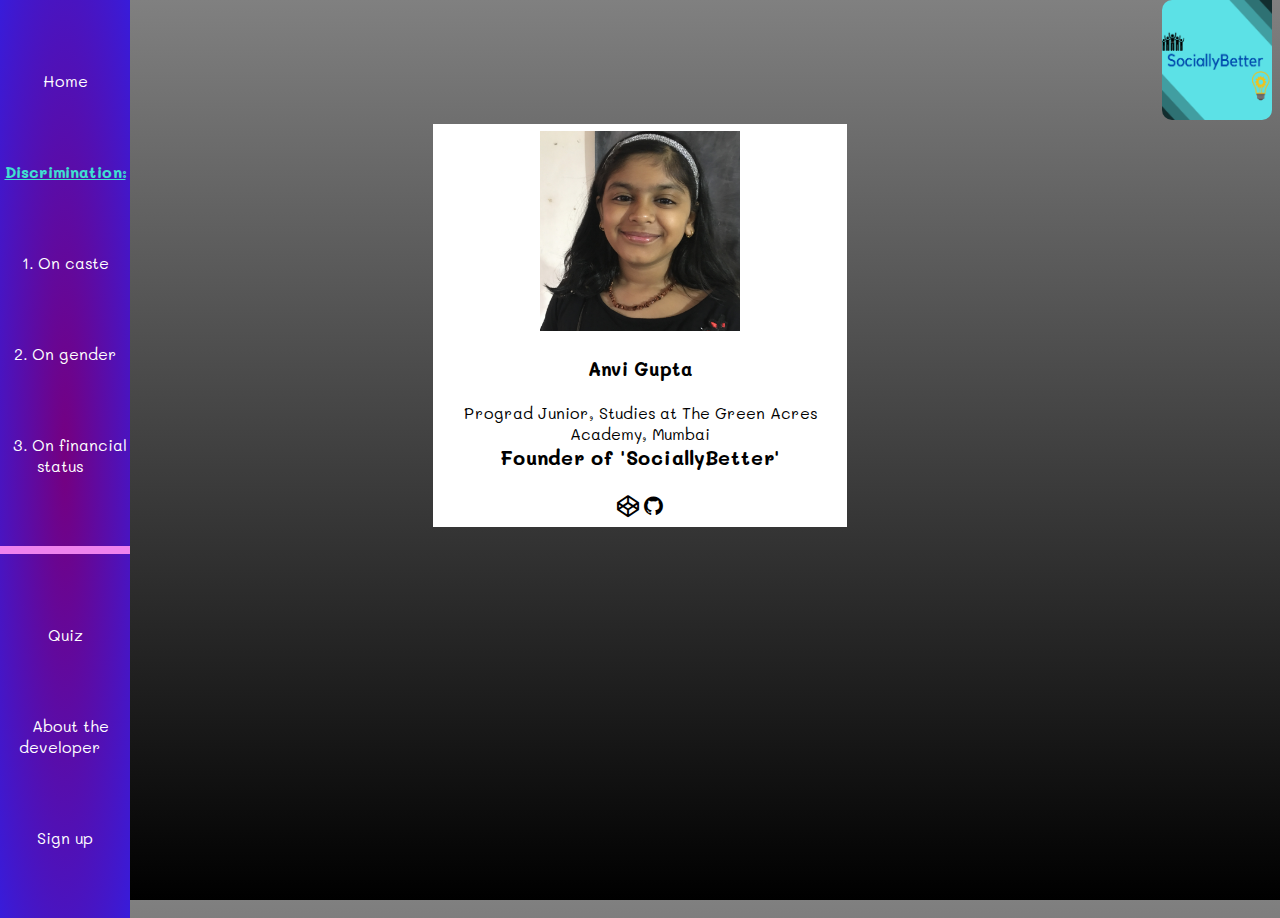
<file: about.html>
<!DOCTYPE html>
<html lang="en">
<head>
    <meta charset="UTF-8">
    <meta name="viewport" content="width=device-width, initial-scale=1.0">
    <title>About the developer</title>
    <link rel="stylesheet" href="about.css">
    <link rel="stylesheet" href="https://cdnjs.cloudflare.com/ajax/libs/font-awesome/5.15.1/css/all.min.css" />
    <link rel="stylesheet" href="https://cdnjs.cloudflare.com/ajax/libs/font-awesome/4.7.0/css/font-awesome.min.css">
</head>
<body>
    <nav id="bar">
        <ul id="container">
            <li><a href="./index.html">Home</a></li>
            <li id="li"><u>Discrimination:</u></li>
            <li><a href="./caste.html">1. On caste</a></li>
            <li><a href="./gender.html">2. On gender</a></li>
            <li><a href="./status.html">3. On financial status</a></li>
            <hr>
            <li><a href="./quiz.html">Quiz</a></li>
            <li><a href="./about.html">About the developer</a></li>
            <li><a href="./signup.html">Sign up</a></li>
        </ul>
    </nav>
    <img id="background" src="./assets/Screenshot (68).png" alt="">
    <div>
        <img src="./assets/AnviG.jpg" alt="">
        <br><br>
        <h3>Anvi Gupta</h3><br>
        <p>Prograd Junior, Studies at The Green Acres Academy, Mumbai</p>
        <p id="p">Founder of 'SociallyBetter'</p>
        <br>
        <a id="a" target="blank" href="https://codepen.io/anvi_gupta"><i class="fa fa-codepen" aria-hidden="true"></i></a>
        <a id="a" target="blank" href="https://github.com/anvi-gupta"><i class="fa fa-github" aria-hidden="true"></i></a>
    </div>
</body>
</html>
</file>
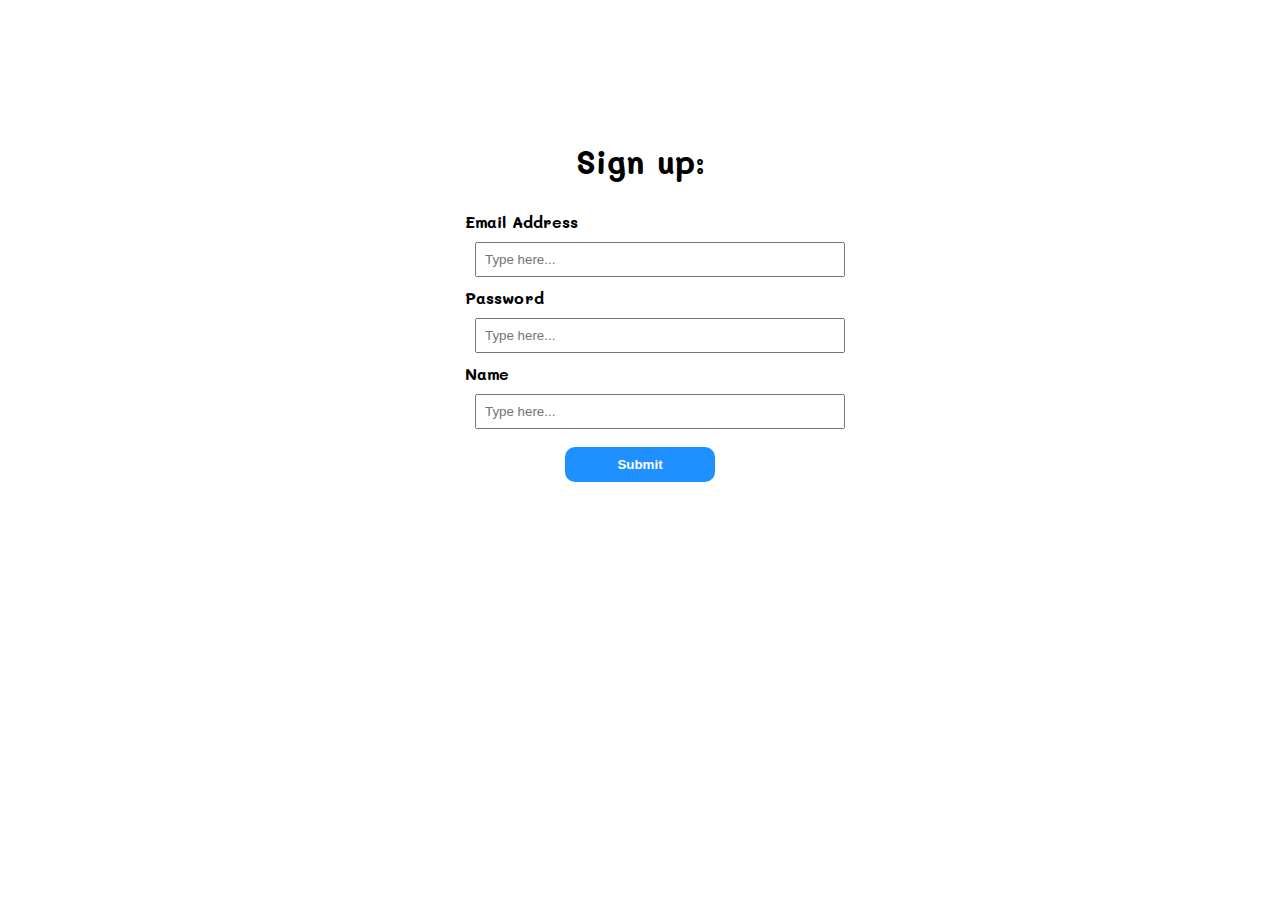
<file: signup.html>
<!DOCTYPE html>
<html lang="en">
<head>
    <meta charset="UTF-8">
    <meta name="viewport" content="width=device-width, initial-scale=1.0">
    <title>Sign-Up</title>
    <link rel="stylesheet" href="./signup.css">
</head>
<body>
    <section id="sect"> 
        <h1>Sign up:</h1><br>
        <form action="">
        <label for="email">Email Address</label>
        <input type="text" placeholder="Type here...">
        <label for="password">Password</label><br>
        <input type="password" id="myInput" placeholder="Type here...">
        
        <label for="name">Name</label>
        <input type="text" id="name" placeholder="Type here...">
        
    </form>
    <input type="submit" id="submit" onclick="on()">
</section>
<section id="secti">
    <form action="">
<label for="">What is 43 multiplied by 52?</label>
<br><input type="number" id="input" placeholder="Type here...">
</form>
<input type="submit" id="sub" onclick="sub()">
</section>


<section id="sectio">
    <form id="form" action="">
<label id="label" for="">What is 34 multiplied by 42?</label>
<br><input type="number" id="input1" placeholder="Type here...">
</form>
<input type="submit" id="subm" onclick="subm()">
</section>

    
<script>

    

signUp.onclick=()=>{
    location.href="./signup.html";
}


function on(){
    document.getElementById("sect").style.display="none";
    document.getElementById("secti").style.display="inherit";
}



function sub(){
    if(input.value==2236){
        document.getElementById("secti").style.display="none";
        document.getElementById("sectio").style.display="inherit";

    } else{
        location.href="./oops.html";
    }
}

function subm(){
    if(input1.value==1428){
        location.href="./thank.html";
    }
    else{
        location.href="./oops.html";
    }
}
</script>
</body>
</html>
</file>
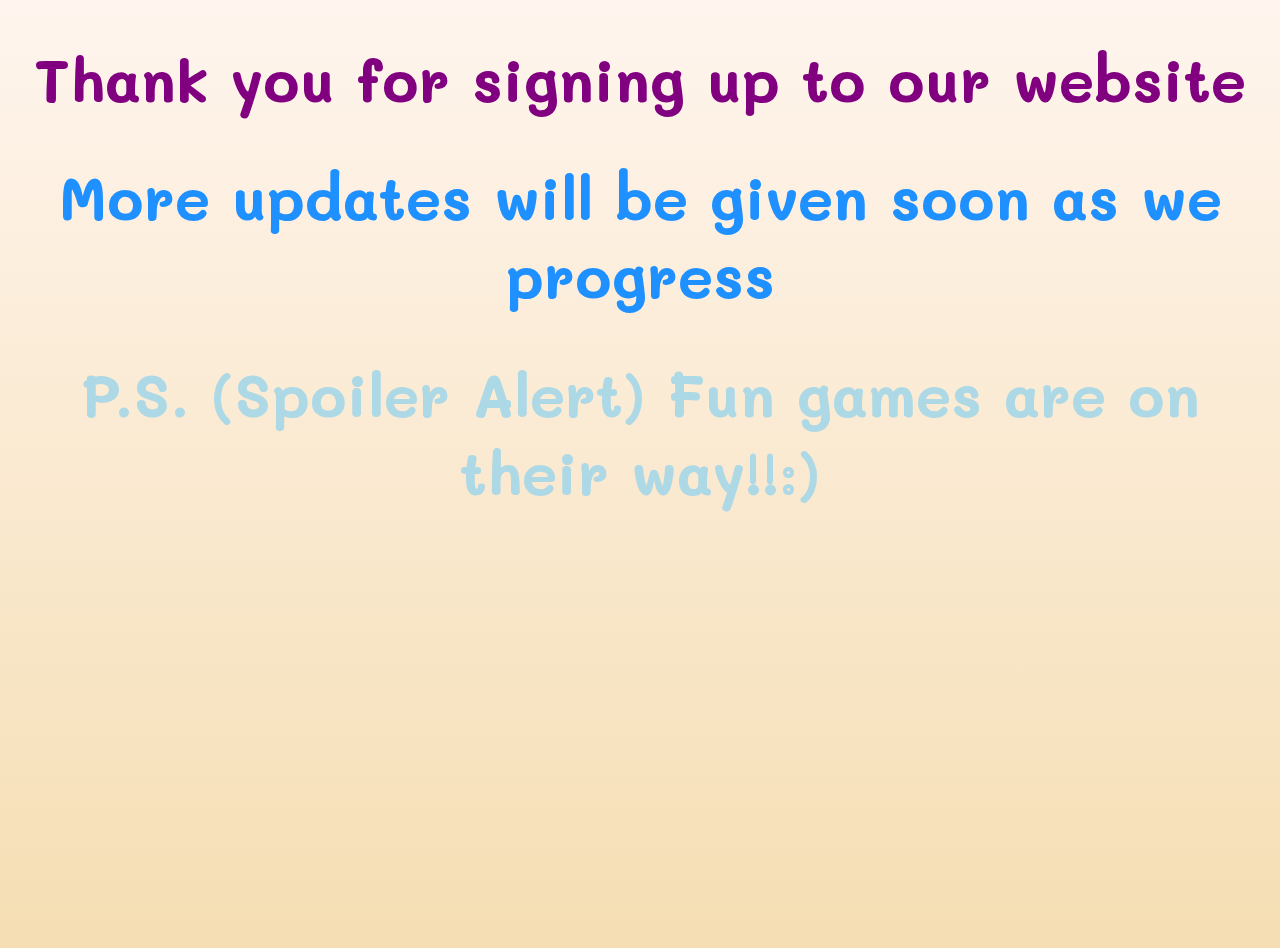
<file: thank.html>
<!DOCTYPE html>
<html lang="en">
<head>
    <meta charset="UTF-8">
    <meta name="viewport" content="width=device-width, initial-scale=1.0">
    <title>Thank you!</title>
    <link rel="stylesheet" href="thank.css">
</head>
<body>
    <H1 id="h1">Thank you for signing up to our website
        </H1>
        <h1 id="h2">More updates will be given soon as we progress</h1>
    
       <h1 id="h3"> P.S. (Spoiler Alert) Fun games are on their way!!:)</h1>
    

</body>
</html>
</file>
<file: about.css>
@import url("https://fonts.googleapis.com/css2?family=Coming+Soon&family=Concert+One&family=Handlee&family=Mali&display=swap");

*{
    margin: 0;
    padding: 0;
}
body{
    font-family: "Mali", cursive;
    text-align: center;
    background: linear-gradient(grey,black);
    height: 100vh;    
}

#container{
    display: flex;
    justify-content: space-evenly;
    flex-direction: column;
    height: 102%;
    position: absolute;
    width: 130px;
    background: radial-gradient(rgb(117, 0, 128), rgb(56, 28, 218));
    z-index: 2;
}
#container li a{
    margin: 10px;
    color: white;
    text-decoration: none;
}

#li{
    color: turquoise;
    font-weight: bolder;
    
}
li:hover{
    font-weight: bold;
}
hr{
    height:8px;
    background-color: violet;
    border: none;
}
#background{
    width: 110px;
    height: 120px;
    border-radius: 10px 0px 10px 10px;
    margin-top: 0px;
    margin-right: -1153px;
}
#a {
    text-decoration: none;
    font-size: 22px;
    color: black;
}
img{
    width: 200px;
    height: 200px;
}
#a:hover{
    opacity: 0.7;
    font-weight: initial;
}
div{
    background-color: white;
    width: 400px;
    margin: auto;
    padding: 7px;
}
#p {
    font-size: 20px;
    font-weight: bolder;
    position: relative;
    animation: heading 3s infinite;
  }
  
  @keyframes heading {
    0% {
      color: dodgerblue;
    }
  
    50% {
      color: hotpink;
    }
  }
</file>
<file: signup.css>
@import url("https://fonts.googleapis.com/css2?family=Coming+Soon&family=Concert+One&family=Handlee&family=Mali&display=swap");

*{
    margin: 0;
    padding: 0;
}
body{
    font-family: "Mali", cursive;
    background-image: url('https://external-content.duckduckgo.com/iu/?u=https%3A%2F%2Fwallpapercave.com%2Fwp%2Fwp3405917.jpg&f=1&nofb=1');
}

section{
    width: 500px;
    background-color: white;
    margin: auto;
    padding: 10px 0;
   margin-top: 70px;
}

div{
    text-align: center;
}   
p, input[type="text"], input[type="number"],input[type="date"], textarea,form,#myInput{
    width: 350px;
    padding: 8px;
}
p,form{
    margin: auto;
}
label{
    font-weight: bold;
}
input, textarea{
    margin: 10px;
}
input[type="submit"]{
    background-color:#1e90ff;
    color: white;
    margin: auto;
    display: block;
    width: 150px;
    padding: 10px;
    border: none;
    border-radius: 10px;
    font-weight: bold;
    cursor: pointer;
}
h1{
    text-align: center;
 
}
a{
    text-decoration: none;
    color: white;
}

#secti,#sectio{
    width: 500px;
    height: 300px;
    display: none;
}
#secti>input[type="submit"]{
    background-color: mediumpurple;
    color: whitesmoke;
}

#secti>form,#sectio>form{
    margin-top: 80px;
}
#sectio>input[type="submit"]{
    background-color: yellowgreen;
    color: red;
}
#sect{
    margin-top: 120px;
    padding: 20px 10px;
}
</file>
<file: thank.css>
@import url("https://fonts.googleapis.com/css2?family=Coming+Soon&family=Concert+One&family=Handlee&family=Mali&display=swap");


body{
    background: linear-gradient(seashell,wheat);
    height: 100vh;
    font-family: "Mali", cursive;
    text-align: center;
    font-size: 30px;
}
#h1{
    color: purple;
}
#h2{
    color: dodgerblue;
}
#h3{
    color: lightblue;
}
</file>
